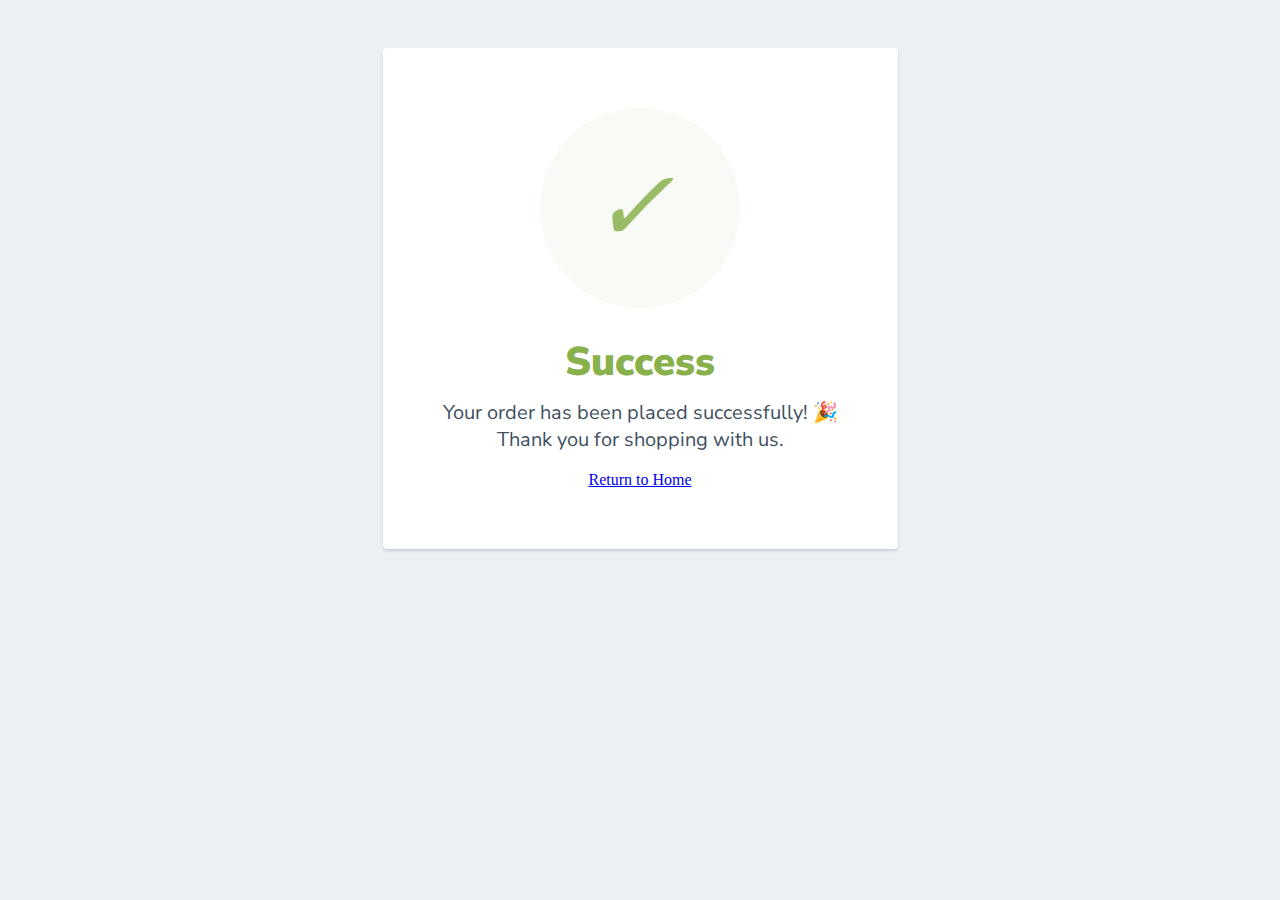
<file: templates/order.html>
<!DOCTYPE html>
<html lang="en">
<head>
    <meta charset="UTF-8">
    <meta name="viewport" content="width=device-width, initial-scale=1.0">
    <title>Order Successful</title>
    <link href="https://fonts.googleapis.com/css?family=Nunito+Sans:400,400i,700,900&display=swap" rel="stylesheet">
    <style>
        body {
            text-align: center;
            padding: 40px 0;
            background: #EBF0F5;
        }
        h1 {
            color: #88B04B;
            font-family: "Nunito Sans", "Helvetica Neue", sans-serif;
            font-weight: 900;
            font-size: 40px;
            margin-bottom: 10px;
        }
        p {
            color: #404F5E;
            font-family: "Nunito Sans", "Helvetica Neue", sans-serif;
            font-size: 20px;
            margin: 0;
        }
        i {
            color: #9ABC66;
            font-size: 100px;
            line-height: 200px;
            margin-left: -15px;
        }
        .card {
            background: white;
            padding: 60px;
            border-radius: 4px;
            box-shadow: 0 2px 3px #C8D0D8;
            display: inline-block;
            margin: 0 auto;
        }
    </style>
</head>
<body>
    <div class="card">
        <div style="border-radius:200px; height:200px; width:200px; background: #F8FAF5; margin:0 auto;">
            <i class="checkmark">✓</i>
        </div>
        <h1>Success</h1> 
        <p>Your order has been placed successfully! 🎉<br/> Thank you for shopping with us.</p>
        <br>
        <a href="/" class="btn btn-success">Return to Home</a>
    </div>
</body>
</html>
</file>
